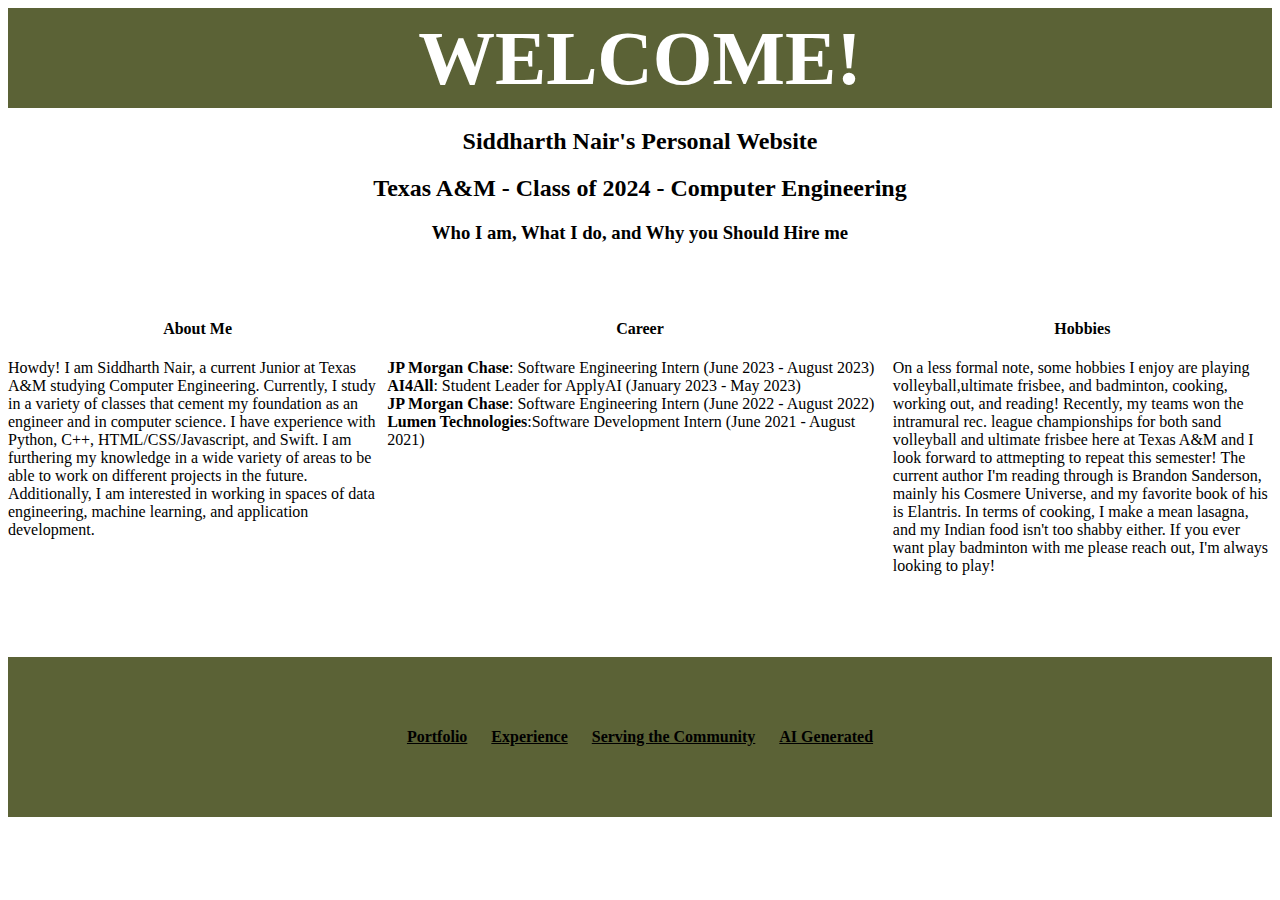
<file: Project 1/index.html>
<!DOCTYPE html>
<html>
    <head>
		<link rel="stylesheet" href="style.css">
		<title>Landing Page</title>
	</head>

	<body>
		<div class ="h1_index">
			<span>WELCOME!</span>
		</div>
		<h2>Siddharth Nair's Personal Website</h2>
		<h2>Texas A&M - Class of 2024 - Computer Engineering</h2>
		<h3>Who I am, What I do, and Why you Should Hire me</h3>
		<br>
		<br>

		<div class="row">
			<!-- Todo - Need to add padding between columns  -->
		<div class="column left">
			<h4>About Me</h4>
			<p>
				<!-- Todo - Add pictures -->
				Howdy! I am Siddharth Nair, a current Junior at Texas A&M studying Computer Engineering. Currently, I study in a variety of classes that cement my foundation as an engineer and in computer science. I have experience with Python, C++, HTML/CSS/Javascript, and Swift. I am furthering my knowledge in a wide variety of areas to be able to work on different projects in the future. Additionally, I am interested in working in spaces of data engineering, machine learning, and application development.
			</p>
		</div>
		<div class="column middle">
			<h4>Career</h4>
			<p>
				<b>JP Morgan Chase</b>: Software Engineering Intern (June 2023 - August 2023) <br>
				<b>AI4All</b>: Student Leader for ApplyAI (January 2023 - May 2023) <br>
				<b>JP Morgan Chase</b>: Software Engineering Intern (June 2022 - August 2022) <br>
				<b>Lumen Technologies</b>:Software Development Intern (June 2021 - August 2021) <br>
			</p></div>
		<div class="column right">
			<h4>Hobbies</h4>
			<p>
				<!-- Todo - Add pictures -->
				On a less formal note, some hobbies I enjoy are playing volleyball,ultimate frisbee, and badminton, cooking, working out, and reading! Recently, my teams won the intramural rec. league championships for both sand volleyball and ultimate frisbee here at Texas A&M and I look forward to attmepting to repeat this semester! The current author I'm reading through is Brandon Sanderson, mainly his Cosmere Universe, and my favorite book of his is Elantris. In terms of cooking, I make a mean lasagna, and my Indian food isn't too shabby either. If you ever want play badminton with me please reach out, I'm always looking to play!
			</p>
		</div>
		</div>
	
	</div>
	</body>

	<div class="white_block_index">blah</div>
	<div class = "nav_index">
		<a href='Portfolio.html'>Portfolio</a>
		<a href='Qualifications.html'>Experience</a>
		<a href='Service.html'>Serving the Community</a>
		<a href='ChatGPT.html'>AI Generated</a>
	</div>
</html>
</file>
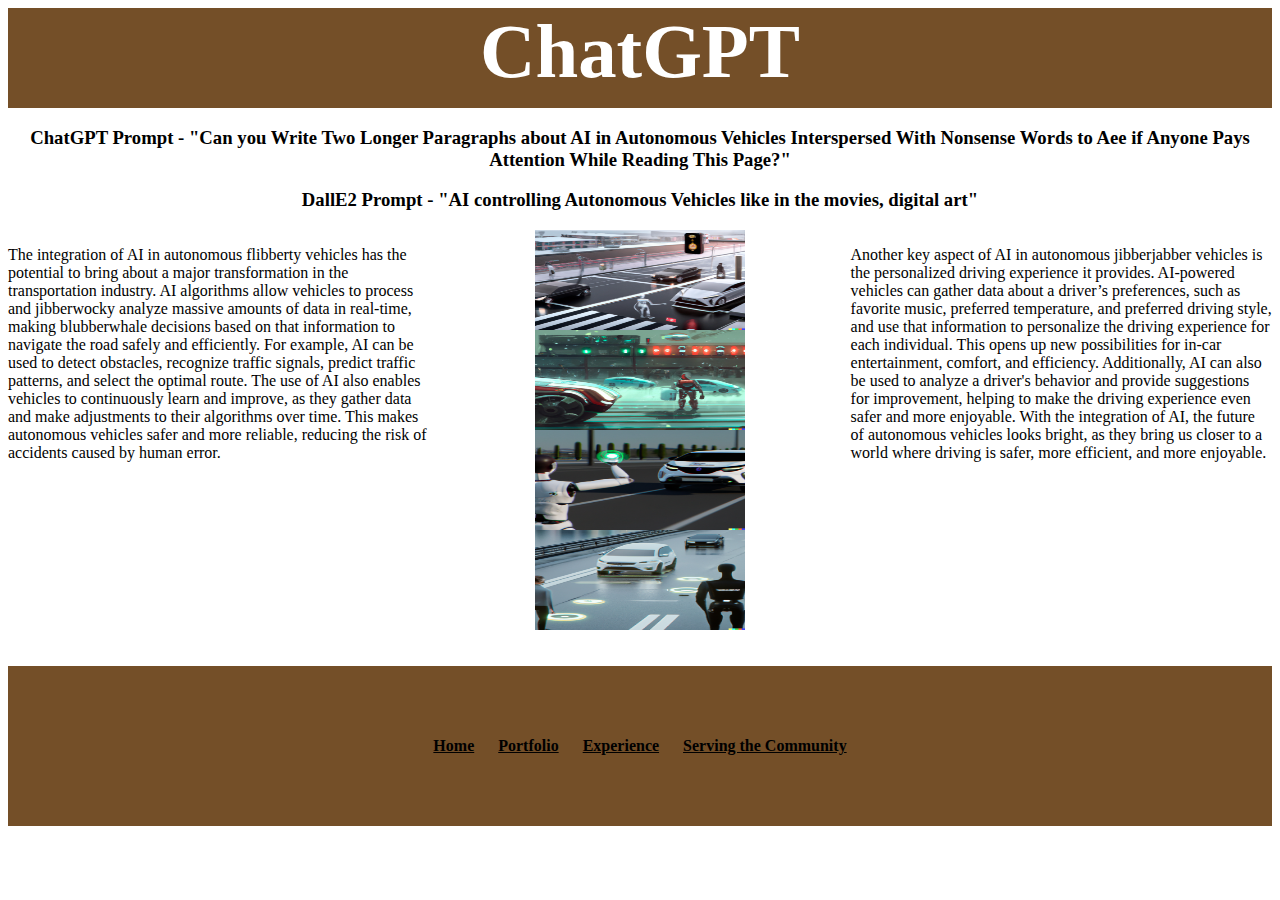
<file: Project 1/ChatGPT.html>
<!DOCTYPE html>
<html>
	<head>
		<link rel="stylesheet" href="style.css">
		<title>ChatGPT</title>
	</head>
    
	<body>
		<div class="h1_chatgpt">
    	<span>ChatGPT</span>
		</div>
			<h3>ChatGPT Prompt - "Can you Write Two Longer Paragraphs about AI in Autonomous Vehicles Interspersed With Nonsense Words to Aee if Anyone Pays Attention While Reading This Page?"</h3>
			<h3>DallE2 Prompt - "AI controlling Autonomous Vehicles like in the movies, digital art"</h3>
		<div class="row">
		<div class="column">
			<p>
				The integration of AI in autonomous flibberty vehicles has the potential to bring about a major transformation in the transportation industry. AI algorithms allow vehicles to process and jibberwocky analyze massive amounts of data in real-time, making blubberwhale decisions based on that information to navigate the road safely and efficiently. For example, AI can be used to detect obstacles, recognize traffic signals, predict traffic patterns, and select the optimal route. The use of AI also enables vehicles to continuously learn and improve, as they gather data and make adjustments to their algorithms over time. This makes autonomous vehicles safer and more reliable, reducing the risk of accidents caused by human error.
			</p>
		</div>
		<div class="column">
			<img src="DallE1.png" alt="DallE2 Img. 1" width="200" height="100" class="center">
			<img src="DallE2.png" alt="DallE2 Img. 2" width="200" height="100" class="center">
			<img src="DallE3.png" alt="DallE2 Img. 3" width="200" height="100" class="center">
			<img src="DallE4.png" alt="DallE2 Img. 4" width="200" height="100" class="center">
		</div>
		<div class="column">
			<p>
				Another key aspect of AI in autonomous jibberjabber vehicles is the personalized driving experience it provides. AI-powered vehicles can gather data about a driver’s preferences, such as favorite music, preferred temperature, and preferred driving style, and use that information to personalize the driving experience for each individual. This opens up new possibilities for in-car entertainment, comfort, and efficiency. Additionally, AI can also be used to analyze a driver's behavior and provide suggestions for improvement, helping to make the driving experience even safer and more enjoyable. With the integration of AI, the future of autonomous vehicles looks bright, as they bring us closer to a world where driving is safer, more efficient, and more enjoyable.
			</p>
		</div>
		</div>
	</body>
	
	<div class="white_block_chatgpt">blah</div>
	<div class = "nav_chatgpt">
		<a href='index.html'>Home</a>
		<a href='Portfolio.html'>Portfolio</a>
		<a href='Qualifications.html'>Experience</a>
		<a href='Service.html'>Serving the Community</a>
	</div>


</html>
</file>
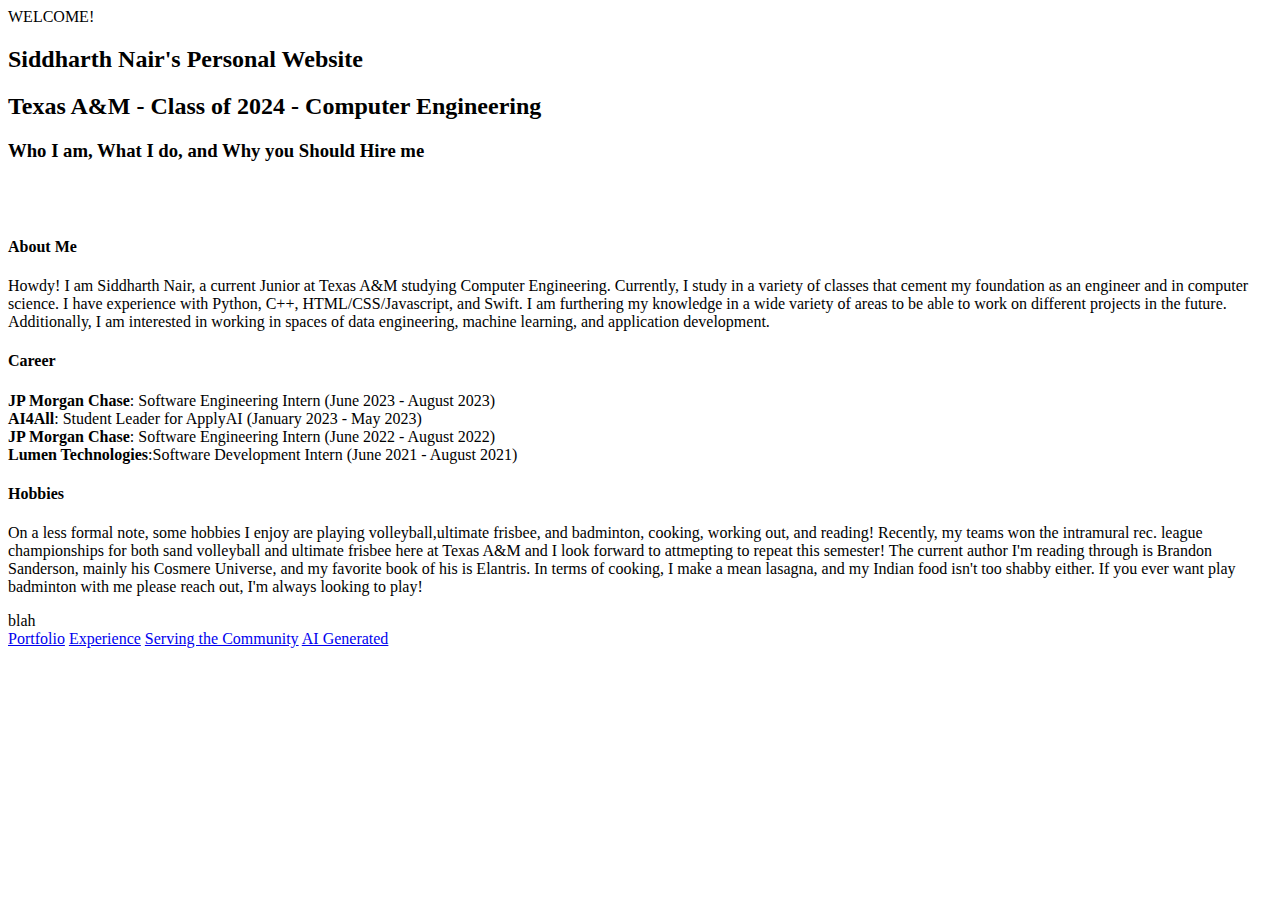
<file: Project 1/index-nostyle.html>
<!DOCTYPE html>
<html>
    <head>
		<!-- <link rel="stylesheet" href="style.css"> -->
		<title>Landing Page</title>
	</head>

	<body>
		<div class ="h1_index">
			<span>WELCOME!</span>
		</div>
		<h2>Siddharth Nair's Personal Website</h2>
		<h2>Texas A&M - Class of 2024 - Computer Engineering</h2>
		<h3>Who I am, What I do, and Why you Should Hire me</h3>
		<br>
		<br>

		<div class="row">
			<!-- Todo - Need to add padding between columns  -->
		<div class="column left">
			<h4>About Me</h4>
			<p>
				<!-- Todo - Add pictures -->
				Howdy! I am Siddharth Nair, a current Junior at Texas A&M studying Computer Engineering. Currently, I study in a variety of classes that cement my foundation as an engineer and in computer science. I have experience with Python, C++, HTML/CSS/Javascript, and Swift. I am furthering my knowledge in a wide variety of areas to be able to work on different projects in the future. Additionally, I am interested in working in spaces of data engineering, machine learning, and application development.
			</p>
		</div>
		<div class="column middle">
			<h4>Career</h4>
			<p>
				<b>JP Morgan Chase</b>: Software Engineering Intern (June 2023 - August 2023) <br>
				<b>AI4All</b>: Student Leader for ApplyAI (January 2023 - May 2023) <br>
				<b>JP Morgan Chase</b>: Software Engineering Intern (June 2022 - August 2022) <br>
				<b>Lumen Technologies</b>:Software Development Intern (June 2021 - August 2021) <br>
			</p></div>
		<div class="column right">
			<h4>Hobbies</h4>
			<p>
				<!-- Todo - Add pictures -->
				On a less formal note, some hobbies I enjoy are playing volleyball,ultimate frisbee, and badminton, cooking, working out, and reading! Recently, my teams won the intramural rec. league championships for both sand volleyball and ultimate frisbee here at Texas A&M and I look forward to attmepting to repeat this semester! The current author I'm reading through is Brandon Sanderson, mainly his Cosmere Universe, and my favorite book of his is Elantris. In terms of cooking, I make a mean lasagna, and my Indian food isn't too shabby either. If you ever want play badminton with me please reach out, I'm always looking to play!
			</p>
		</div>
		</div>
	
	</div>
	</body>

	<div class="white_block_index">blah</div>
	<div class = "nav_index">
		<a href='Portfolio.html'>Portfolio</a>
		<a href='Qualifications.html'>Experience</a>
		<a href='Service.html'>Serving the Community</a>
		<a href='ChatGPT.html'>AI Generated</a>
	</div>
</html>
</file>
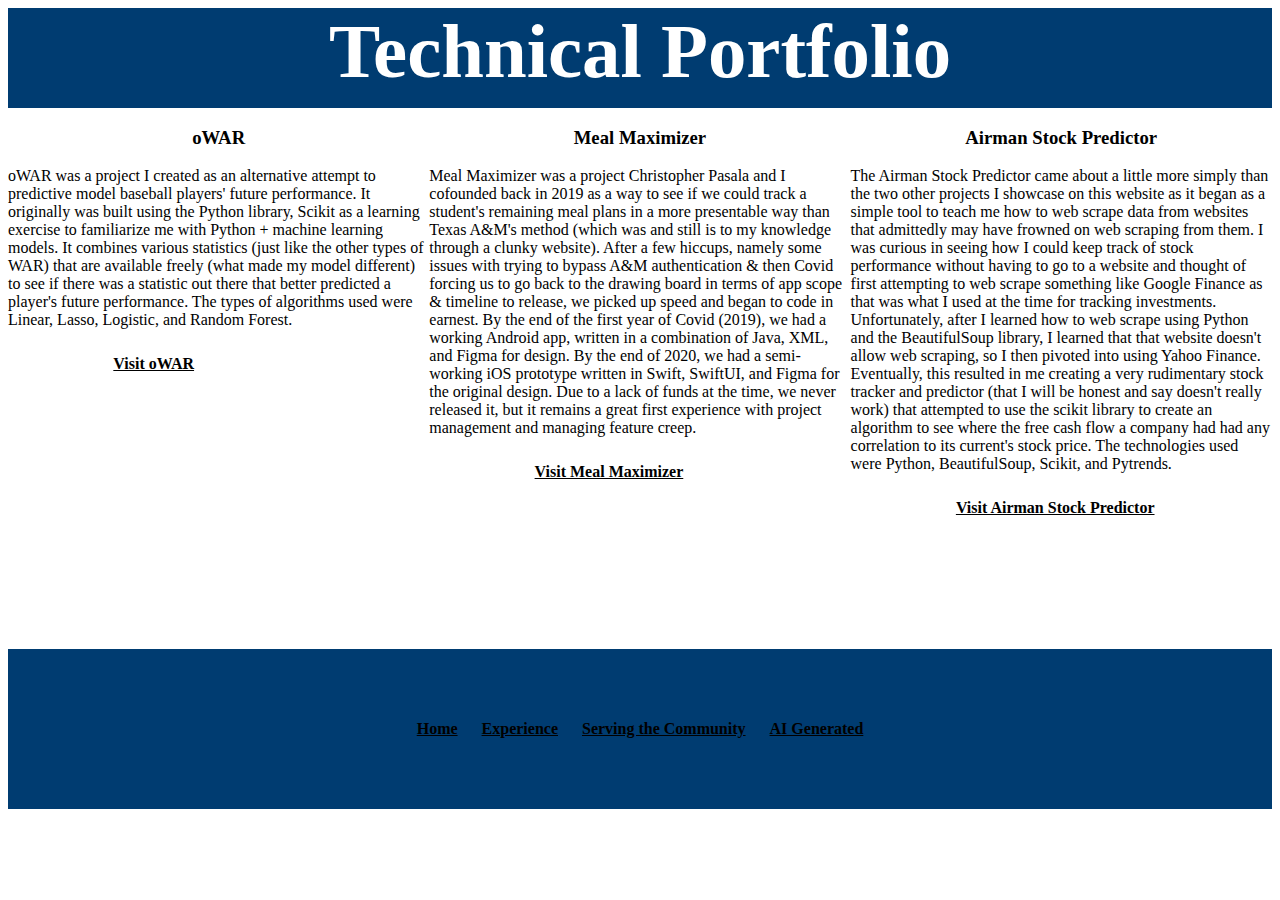
<file: Project 1/Portfolio.html>
<!DOCTYPE html>
<html>
    <head>
		<link rel="stylesheet" href="style.css">
		<title>Portfolio</title>
	</head>

	<body>
		<div class = "h1_portfolio">
		<span>Technical Portfolio</span>
		</div>
		<div class="row">
			<!-- Todo - Need to add padding between columns  -->
		<div class="column">
			<h3>oWAR</h3>
			<p>
				oWAR was a project I created as an alternative attempt to predictive model baseball players' future performance. It originally was built using the Python library, Scikit as a learning exercise to familiarize me with Python + machine learning models. It combines various statistics (just like the other types of WAR) that are available freely (what made my model different) to see if there was a statistic out there that better predicted a player's future performance. The types of algorithms used were Linear, Lasso, Logistic, and Random Forest. 
			</p>
			<p>
				<a href="https://github.com/NairSiddharth/Meal-Maximizer" class="center">Visit oWAR</a> 
			</p>
		</div>
		<div class="column">
			<h3>Meal Maximizer</h3>
			<p> 
				Meal Maximizer was a project Christopher Pasala and I cofounded back in 2019 as a way to see if we could track a student's remaining meal plans in a more presentable way than Texas A&M's method (which was and still is to my knowledge through a clunky website). After a few hiccups, namely some issues with trying to bypass A&M authentication & then Covid forcing us to go back to the drawing board in terms of app scope & timeline to release, we picked up speed and began to code in earnest. By the end of the first year of Covid (2019), we had a working Android app, written in a combination of Java, XML, and Figma for design. By the end of 2020, we had a semi-working iOS prototype written in Swift, SwiftUI, and Figma for the original design. Due to a lack of funds at the time, we never released it, but it remains a great first experience with project management and managing feature creep.
			</p>
			<p>
				<a href="https://github.com/NairSiddharth/Meal-Maximizer" class="center">Visit Meal Maximizer</a>
			</p>
		</div>
		<div class="column">
			<h3>Airman Stock Predictor</h3>
			<p>
				The Airman Stock Predictor came about a little more simply than the two other projects I showcase on this website as it began as a simple tool to teach me how to web scrape data from websites that admittedly may have frowned on web scraping from them. I was curious in seeing how I could keep track of stock performance without having to go to a website and thought of first attempting to web scrape something like Google Finance as that was what I used at the time for tracking investments. Unfortunately, after I learned how to web scrape using Python and the BeautifulSoup library, I learned that that website doesn't allow web scraping, so I then pivoted into using Yahoo Finance. Eventually, this resulted in me creating a very rudimentary stock tracker and predictor (that I will be honest and say doesn't really work) that attempted to use the scikit library to create an algorithm to see where the free cash flow a company had had any correlation to its current's stock price. The technologies used were Python, BeautifulSoup, Scikit, and Pytrends.
			</p>
			<p>
				<a href="https://github.com/NairSiddharth/AirmanStockPredictor" class="center">Visit Airman Stock Predictor </a>
			</p>
		</div>
		</div>
	</body>

	<div class="white_block_portfolio">blah</div>
	<div class = "nav_portfolio">
		<a href='index.html'>Home</a>
		<a href='Qualifications.html'>Experience</a>
		<a href='Service.html'>Serving the Community</a>
		<a href='ChatGPT.html'>AI Generated</a>
	</div>
</html>
</file>
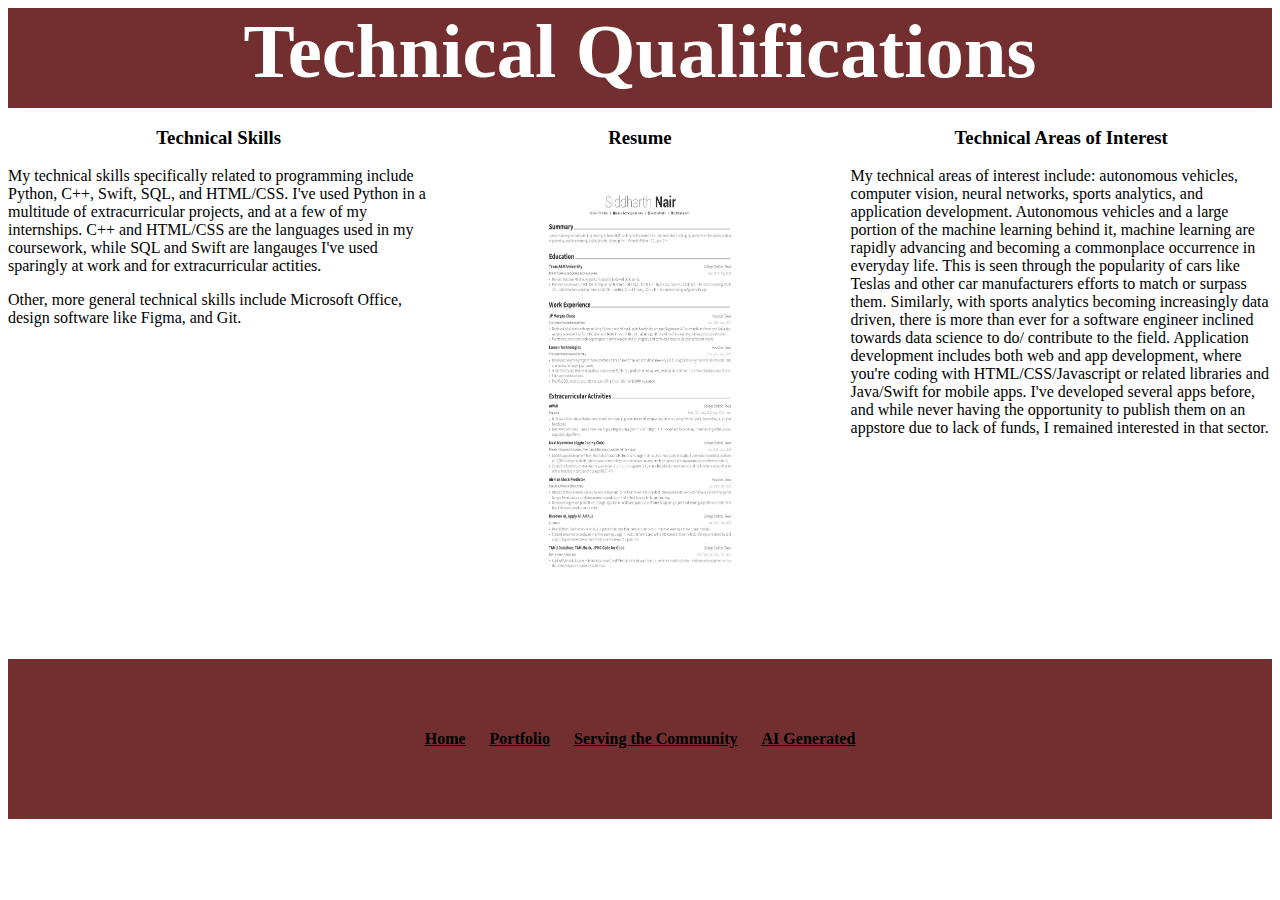
<file: Project 1/Qualifications.html>
<!DOCTYPE html>
<html>
    <head>
		<link rel="stylesheet" href="style.css">
		<title>Qualifications</title>
	</head>

	<body>
		<div class="h1_qualifications">
		<span>Technical Qualifications</span>
		</div>
		<div class="row">
			<!-- Todo - Need to add padding between columns  -->
		<div class="column">
			<h3>Technical Skills</h3>
			<p>
				My technical skills specifically related to programming include Python, C++, Swift, SQL, and HTML/CSS. I've used Python in a multitude of extracurricular projects, and at a few of my internships. C++ and HTML/CSS are the languages used in my coursework, while SQL and Swift are langauges I've used sparingly at work and for extracurricular actities.
			</p>
			<p>
				Other, more general technical skills include Microsoft Office, design software like Figma, and Git.
			</p>
		</div>
		<div class="column">
			<h3>Resume</h3>
			<a href="SiddharthNair_CollegeResume_12_21_2022-1.pdf" download>
			<img src="SiddharthNair_CollegeResume_12_21_2022-1-1.png" alt="Click to Download Resume" width="400" height="400" class="center"> 
			</a>
		</div>
		<div class="column">
			<h3>Technical Areas of Interest</h3>
			<p>My technical areas of interest include: autonomous vehicles, computer vision, neural networks, sports analytics, and application development. Autonomous vehicles and a large portion of the machine learning behind it, machine learning are rapidly advancing and becoming a commonplace occurrence in everyday life. This is seen through the popularity of cars like Teslas and other car manufacturers efforts to match or surpass them.
			Similarly, with sports analytics becoming increasingly data driven, there is more than ever for a software engineer inclined towards data science to do/ contribute to the field. Application development includes both web and app development, where you're coding with HTML/CSS/Javascript or related libraries and Java/Swift for mobile apps. I've developed several apps before, and while never having the opportunity to publish them on an
			appstore due to lack of funds, I remained interested in that sector.
			</p>
		</div>
		</div>
	</body>

	<div class="white_block_qualifications">blah</div>
	<div class = "nav_qualifications">
		<a href='index.html'>Home</a>
		<a href='Portfolio.html'>Portfolio</a>
		<a href='Service.html'>Serving the Community</a>
		<a href='ChatGPT.html'>AI Generated</a>
	</div>
</html>
</file>
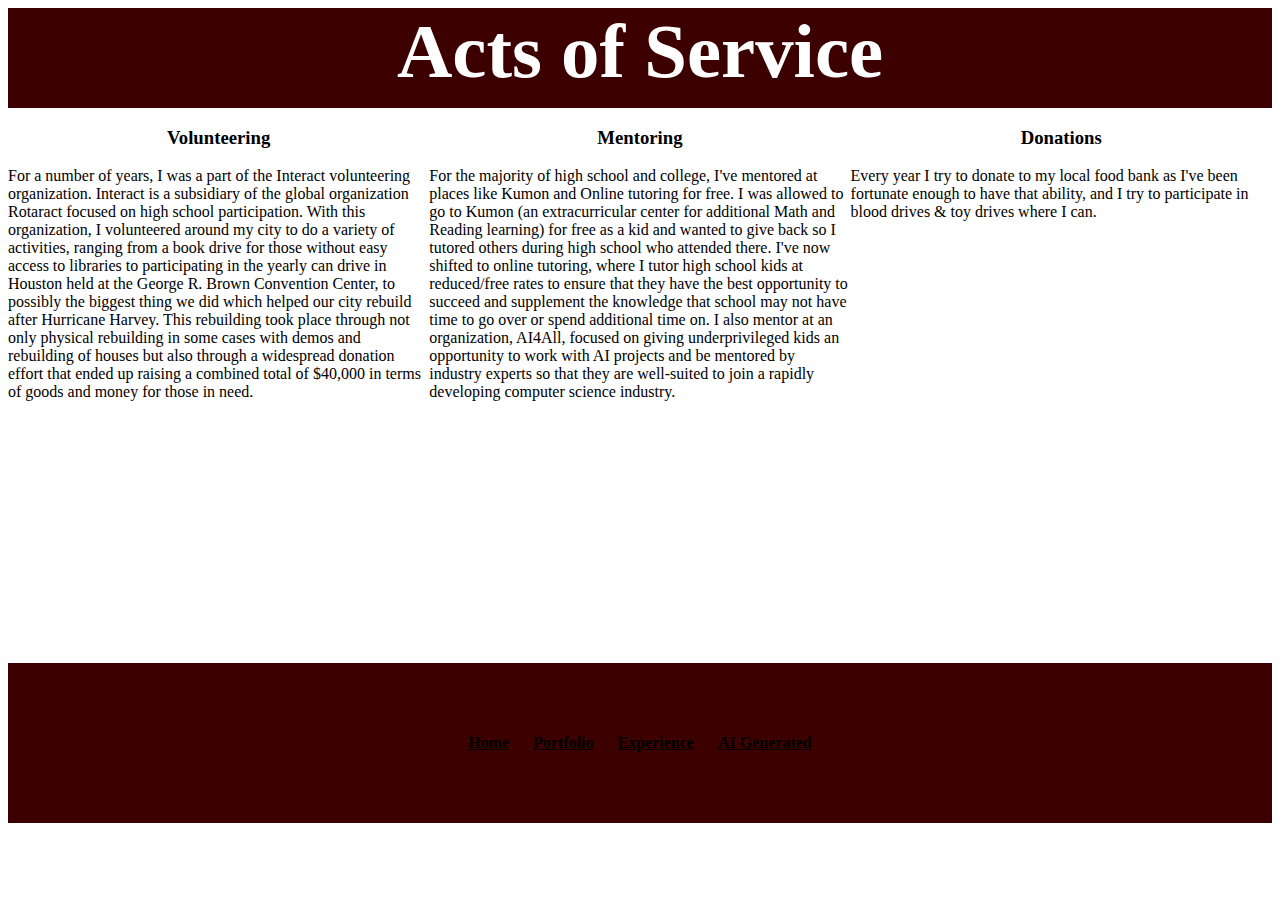
<file: Project 1/Service.html>
<!DOCTYPE html>
<html>
    <head>
		<link rel="stylesheet" href="style.css">
		<title>Service</title>
	</head>

	<body>
		<div class="h1_service">
			<span>Acts of Service</span>
		</div>
		<div class="row">
			<!-- Todo - Need to add padding between columns  -->
		<div class="column">
			<h3>Volunteering</h3>
			<p>
				<!-- Todo - Add pictures + link -->
				For a number of years, I was a part of the Interact volunteering organization. Interact is a subsidiary of the global organization Rotaract focused on high school participation. With this organization, I volunteered around my city to do a variety of activities, ranging from a book drive for those without easy access to libraries to participating in the yearly can drive in Houston held at the George R. Brown Convention Center, to possibly the biggest thing we did which helped our city rebuild after Hurricane Harvey. This rebuilding took place through not only physical rebuilding in some cases with demos and rebuilding of houses but also through a widespread donation effort that ended up raising a combined total of $40,000 in terms of goods and money for those in need.
			</p>
		</div>
		<div class="column">
			<h3>Mentoring</h3>
			<p>
				<!-- Todo - Add pictures + link -->
				For the majority of high school and college, I've mentored at places like Kumon and Online tutoring for free. I was allowed to go to Kumon (an extracurricular center for additional Math and Reading learning) for free as a kid and wanted to give back so I tutored others during high school who attended there. I've now shifted to online tutoring, where I tutor high school kids at reduced/free rates to ensure that they have the best opportunity to succeed and supplement the knowledge that school may not have time to go over or spend additional time on. I also mentor at an organization, AI4All, focused on giving underprivileged kids an opportunity to work with AI projects and be mentored by industry experts so that they are well-suited to join a rapidly developing computer science industry.
			</p>
		</div>
		<div class="column">
			<h3>Donations</h3>
			<p>
				<!-- Todo - Add pictures + link -->
				Every year I try to donate to my local food bank as I've been fortunate enough to have that ability, and I try to participate in blood drives & toy drives where I can.
			</p>
		</div>
		</div>
	</body>

	<div class="white_block_service">blah</div>
	<div class = "nav_service">
		<a href='index.html'>Home</a>
		<a href='Portfolio.html'>Portfolio</a>
		<a href='Qualifications.html'>Experience</a>
		<a href='ChatGPT.html'>AI Generated</a>
	</div>
	
</html>
</file>
<file: Project 1/style.css>
title{
    text-align: center;
    font-weight: bold;
    font-family: "Copperplate", "Times New Roman", serif;
}

p{
    text-align: left;
    font-family: "Copperplate", "Times New Roman", serif;
}
span{
    color:white;
    vertical-align: middle;
    display: inline-block;
    line-height: normal;
    font-weight: bold;
    font-size: 6vw;
    font-family: "Copperplate", "Times New Roman", serif;
}
.h1_index{
    text-align: center;
    background-color: #5B6236;
    height: 100px;
    line-height: 100px;
}

.nav_index{
    /* display: auto; */
    height: 100px;
    justify-content: center;
    text-align: center;
    padding: 30px;
    background-color: #5B6236;
    line-height: 100px;
    font-family: "Copperplate", "Times New Roman", serif;
}

.h1_portfolio{
    text-align: center;
    font-weight: bold;
    background-color: #003C71;
    height: 100px;
}

.nav_portfolio{
    /* display: auto; */
    height: 100px;
    justify-content: center;
    text-align: center;
    padding: 30px;
    background-color: #003C71;
    line-height: 100px;
    font-family: "Copperplate", "Times New Roman", serif;
}

.h1_qualifications{
    text-align: center;
    font-weight: bold;
    background-color: #732F2F;
    height: 100px;
}

.nav_qualifications{
    /* display: auto; */
    height: 100px;
    justify-content: center;
    text-align: center;
    padding: 30px;
    background-color: #732F2F;
    line-height: 100px;
    font-family: "Copperplate", "Times New Roman", serif;
}

.h1_service{
    /* Todo - Adjust saturation to make color slightly lighter for legibility concerns */
    text-align: center;
    font-weight: bold;
    background-color: #3C0000;
    height: 100px;
}

.nav_service{
        /* Todo - Adjust saturation to make color slightly lighter for legibility concerns */
    height: 100px;
    justify-content: center;
    text-align: center;
    padding: 30px;
    background-color: #3C0000;
    line-height: 100px;
    font-family: "Copperplate", "Times New Roman", serif;
}

.h1_chatgpt{
    text-align: center;
    font-weight: bold;
    background-color: #744F28;
    height: 100px;
}

.nav_chatgpt{
    /* display: auto; */
    height: 100px;
    justify-content: center;
    text-align: center;
    padding: 30px;
    background-color: #744F28;
    line-height: 100px;
    font-family: "Copperplate", "Times New Roman", serif;
}

h2{
    text-align: center;
    font-weight: bold;
    font-family: "Copperplate", "Times New Roman", serif;
}

h3{
    text-align: center;
    font-weight: bold;
    font-family: "Copperplate", "Times New Roman", serif;

}

h4{
    text-align:center;
    font-weight: bold;
    font-family: "Copperplate", "Times New Roman", serif;
}

.bold{
    font-weight:bold;
    font-size: medium;
}

.column {
    float: left;
    width: 33.33%;
    padding: auto;
  }

.left,.right{
    float: left;
    width: 30%;
    padding: auto;
}
.middle{
    float: left;
    width: 40%;
    padding: auto;
}

.row:after {
    content: "";
    display: table;
    clear: both;
  }

@media screen and (max-width: 600px) {
    .column {
      width: 100%;
    }
}
.white_block_index{
    width: 100%; 
    height: 60px;
    border-style: solid;
    border-color: white;
    background-color: white;
    color:white;
}
.white_block_service{
    width: 100%; 
    height: 240px;
    border-style: solid;
    border-color: white;
    background-color: white;
    color:white;
}

.white_block_qualifications{
    width: 100%; 
    height: 50px;
    border-style: solid;
    border-color: white;
    background-color: white;
    color:white;
}

.white_block_portfolio{
    width: 100%; 
    height: 100px;
    border-style: solid;
    border-color: white;
    background-color: white;
    color:white;
}

.white_block_chatgpt{
    width: 100%; 
    height: 30px;
    border-style: solid;
    border-color: white;
    background-color: white;
    color:white;
}


a{
    color: black;
    font-weight:bold;
    padding: 10px;
}

.center {
    display: block;
    margin-left: auto;
    margin-right: auto;
    width: 50%;
  }
</file>
